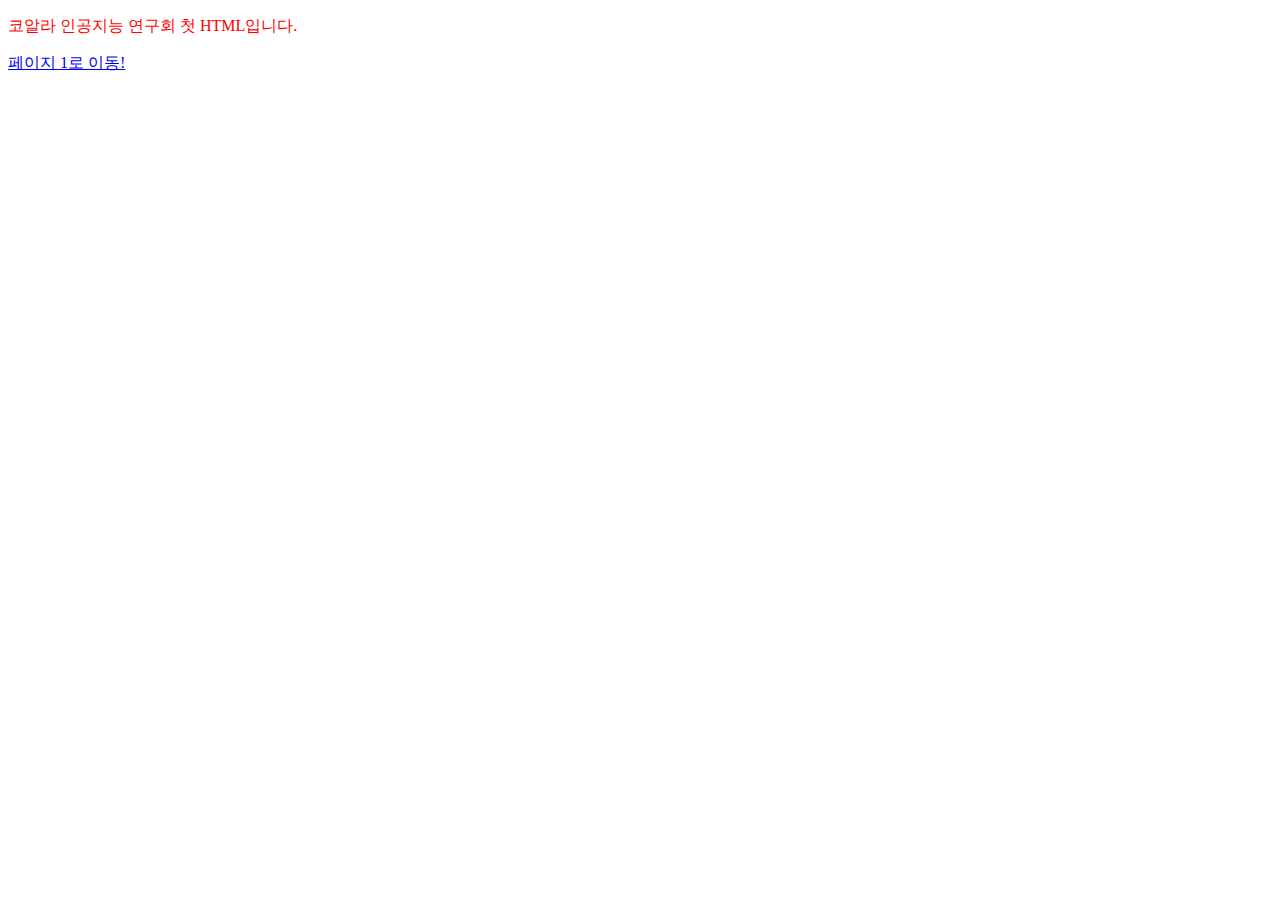
<file: index.html>
<!DOCTYPE html>
<html lang="ko">

<head>
	<meta charset="UTF-8">
	<meta http-equiv="X-UA-Compatible" content="IE=edge">
	<meta name="viewport" content="width=device-width, initial-scale=1.0">
	<title>코알라 인공지능 연구회</title>
	<link rel="stylesheet" href="style.css">
	<script src="app.js" defer></script>
</head>

<body>
	<p>코알라 인공지능 연구회 첫 HTML입니다.</p>
	<a href="page1.html">페이지 1로 이동!</a>
</body>


</html>
</file>
<file: style.css>
p {
  color: red;
}

button {
  background-color: blue;
}
</file>
